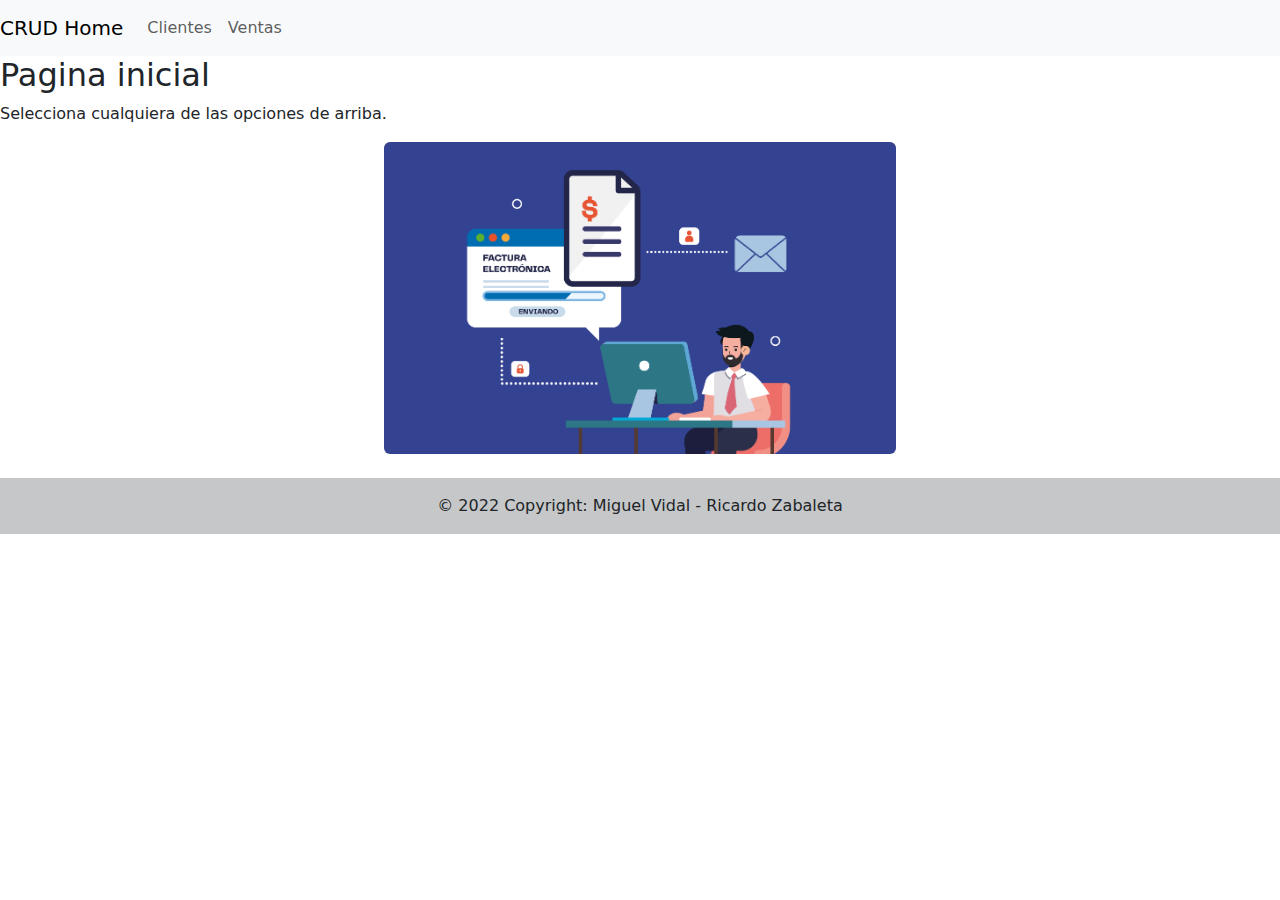
<file: index.html>
<!DOCTYPE html>
<html lang="en" dir="ltr">

<head>
    <meta charset="utf-8">
    <meta name="viewport" content="width=device-width, initial-scale=1.0">
    <meta author="Miguel Vidal Guerrero - Ricardo Zabaleta Diaz" description="Clientes-Compras">
    <title>Clientes-Compras</title>
    <meta name="viewport" content="width=device-width, initial-scale=1">
    <link href="https://cdn.jsdelivr.net/npm/bootstrap@5.2.1/dist/css/bootstrap.min.css" rel="stylesheet">
    <script src="https://cdn.jsdelivr.net/npm/bootstrap@5.2.1/dist/js/bootstrap.bundle.min.js"></script>
    <link rel="stylesheet" href="estilos.css">
    <script src="./js/funcionesclientes.js"></script>
</head>

<body onload="binevenido()">
    <nav class="navbar navbar-expand-lg navbar-light bg-light">
        <button class="navbar-toggler" type="button" data-toggle="collapse" data-target="#navbarTogglerDemo03"
            aria-controls="navbarTogglerDemo03" aria-expanded="false" aria-label="Toggle navigation">
            <span class="navbar-toggler-icon"></span>
        </button>
        <a class="navbar-brand" href="index.html">CRUD Home</a>

        <div class="collapse navbar-collapse" id="navbarTogglerDemo03">
            <ul class="navbar-nav mr-auto mt-2 mt-lg-0">
                <li class="nav-item active">
                    <a class="nav-link" href="Clientes.html">Clientes</a>
                </li>
                <li class="nav-item">
                    <a class="nav-link" href="ventas.html">Ventas</a>
                </li>
            </ul>
        </div>
    </nav>
    <h2>Pagina inicial</h2>
    <p>
        Selecciona cualquiera de las opciones de arriba.
    </p>

    <div class="imagen">
        <li>
            <img src="./img/Fac.png" class="rounded float-left" alt="...">
        </li>
    </div>
    <br>
    <footer class="bg-light text-center text-lg-start">
        <!-- Copyright -->
        <div class="text-center p-3" style="background-color: rgba(0, 0, 0, 0.2); ">
            © 2022 Copyright:
            <a class="text-dark" href="" style="text-decoration: none;">Miguel Vidal - Ricardo Zabaleta</a>
        </div>
        <!-- Copyright -->
    </footer>



</html>
</file>
<file: estilos.css>
.contenido{
  display: flex;
  justify-content: center;
}

.boton{
  text-align: center;
  justify-content: center;
  margin: 15px;
}
.imagen{
  flex-direction: row;
}
.imagen > li{
  display: flex;
  justify-content: center;
  list-style: none;
}
img{
  width: 40%;
  height: 40%;
}
img:hover{
  width: 60%;
  height: 60%;  
}
.contenido{
  display: flex;
}
.contenido > div{
  flex-direction: row;
}
p{
  text-align:justify;
}
</file>
